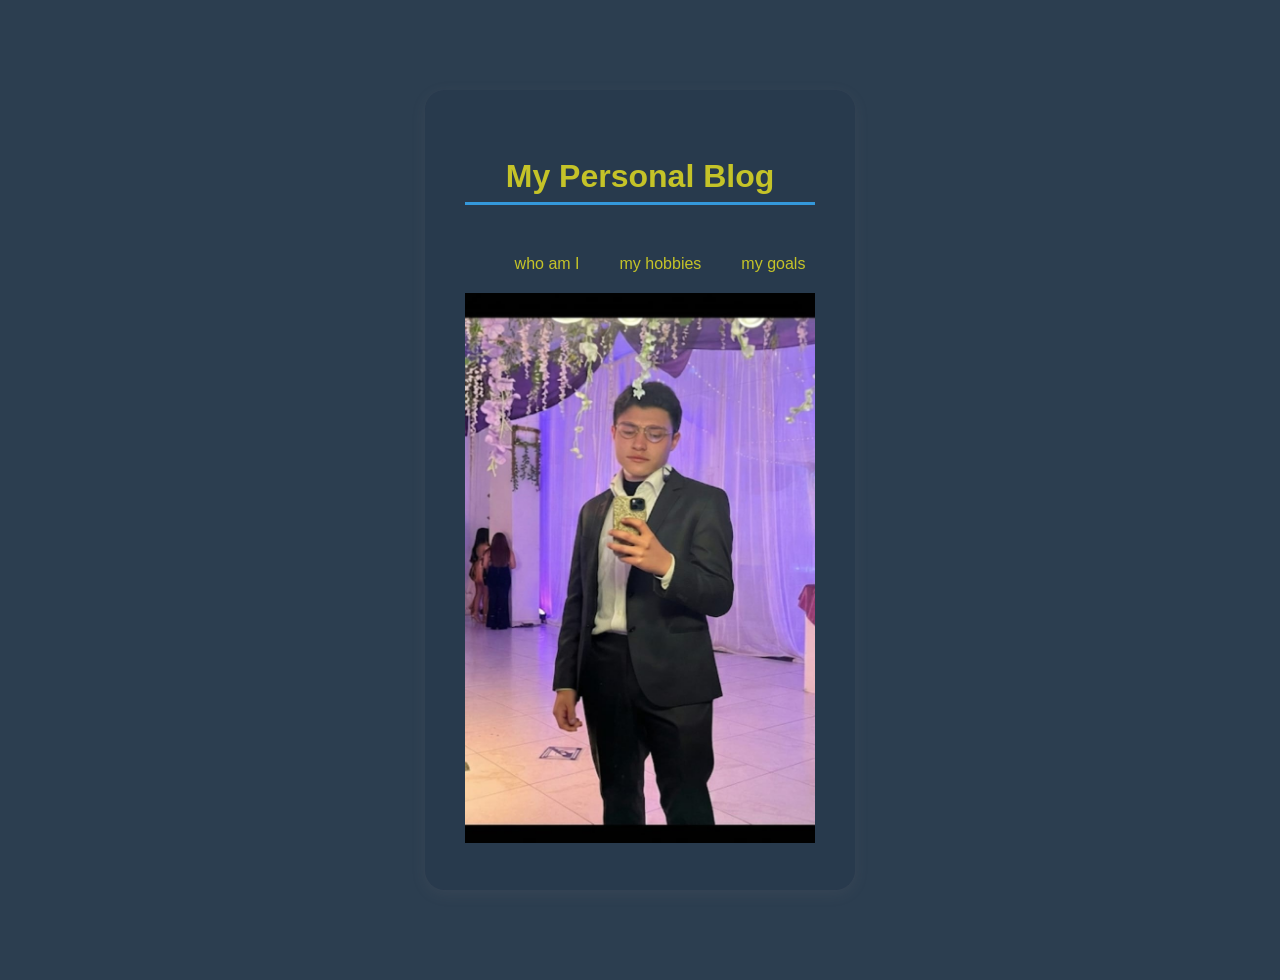
<file: index.html>
<!DOCTYPE html>
<html lang="en">

<head>
    <meta charset="UTF-8">
    <meta name="viewport" content="width=device-width, initial-scale=1.0">
    <link rel="stylesheet" href="style.css">
    <title>Document</title>
</head>

<body>
   <div class="container">
     <header>
        <h1>My Personal Blog</h1>
    </header>
    <nav>
        <div class="navar-container">
            <ul class="nav-list">
                <li><a href="/Iam.html">who am I</a></li>
                <li><a href="/hobbies.html">my hobbies</a></li>
                <li><a href="/long.html">my goals</a></li>
                
            </ul>
        </div>
    </nav>
    <main>
        <section>
            <div>
                
                <img src="/imagenes/yo.jpeg" width="350px" height="550px" alt="yooo">

            </div>
        </section>
    </main>
   </div>

</body>

</html>
</file>
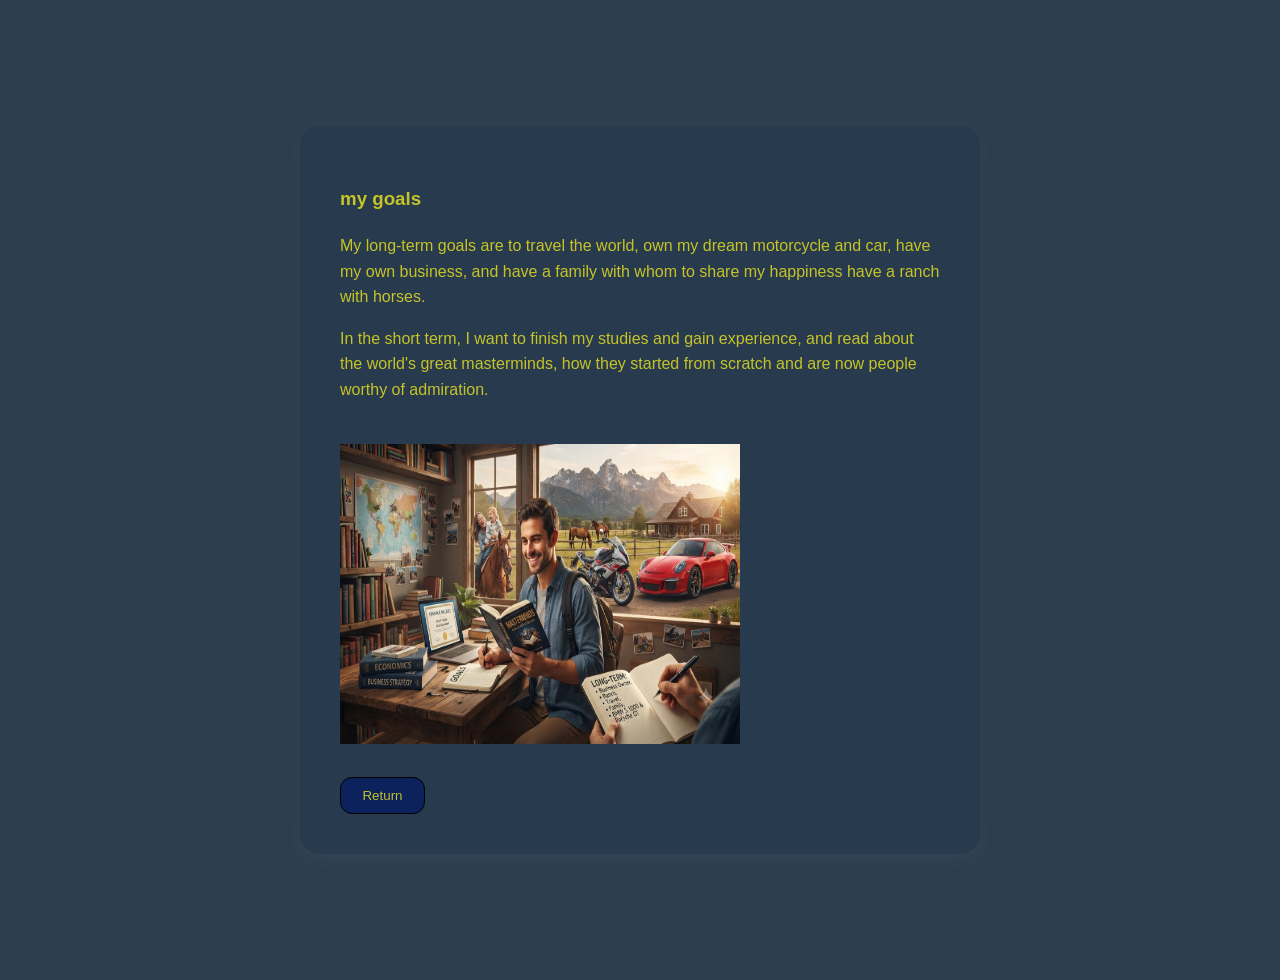
<file: long.html>
<!DOCTYPE html>
<html lang="en">

<head>
    <meta charset="UTF-8">
    <meta name="viewport" content="width=device-width, initial-scale=1.0">
    <link rel="stylesheet" href="style.css">
    <title>Document</title>
</head>

<body>
    <div class="container"> 
        <h3>my goals</h3>
        <p>My long-term goals are to travel the world,
            own my dream motorcycle and car, have my own business,
            and have a family with whom to share my happiness have a ranch
            with horses.</p>
        <p>
            In the short term, I want to finish my studies and gain experience, and read about the world's great
            masterminds, how they started from scratch and are now people worthy of admiration.
        </p> <br>
        <img src="/imagenes/Gemini_Generated_Image_kyf75nkyf75nkyf7.png" width="400px" height="300px" alt="img"> <br> <br>
        
        <button class="btn"><a href="/index.html">Return</a></button>
    </div>
    
</body>

</html>
</file>
<file: style.css>
:root {
    --primary-color: #2c3e50;
    --accent-color: #3498db;
    --bg-color: #131920;
    --text-color: #d3d025ea;
}

body {
    display: flex;
    justify-content: center;
    align-items: center;
    font-family: 'Segoe UI', Roboto, Helvetica, Arial, sans-serif;
    background-color: var(--primary-color);
    color: var(--text-color);
    line-height: 1.6;
    margin: 20px;
    padding: 20px;
    height: 100vh;
}

.container {
    max-width: 600px;
    margin: 0 auto;
    background: rgba(7, 13, 49, 0.081);
    padding: 40px;
    border-radius: 20px;
    box-shadow: 0 4px 15px rgba(153, 134, 134, 0.1);
}

h1 {
    color: var(--text-color);
    text-align: center;
    margin-bottom: 30px;
    border-bottom: 3px solid var(--accent-color);
    display: inline-block;
    width: 100%;
}

h2 {
    text-align: center;
}

.nav-list {
    display: flex;
    justify-content: center;
    gap: 40px;
}

.nav-list li a {
    text-decoration: none;
}

ul {
    list-style-type: none;
}

.visual-hobbi {
    display: flex;
    gap: 10px;
    justify-content: center;
    align-items: baseline;
}

.container button {
    background-color: rgba(8, 31, 95, 0.884);
    width: 85px;
    padding: 10px 20px;
    border: 1px solid;
    border-radius: 12px;
  
}

a {
    text-decoration: none;
    color: var(--text-color);
}
</file>
